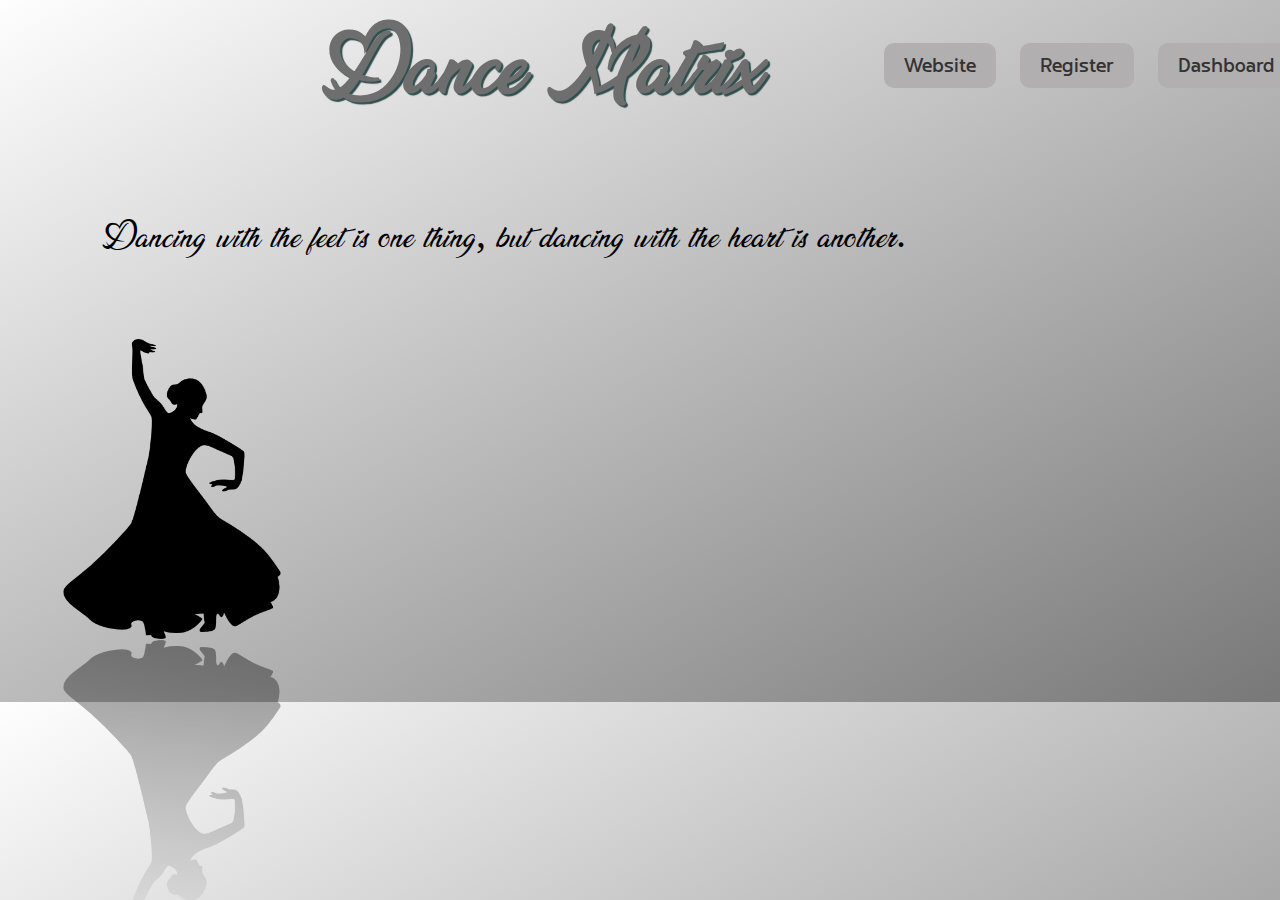
<file: index.html>
<!DOCTYPE html>
<html lang="en">
<head>
    <meta charset="UTF-8">
    <meta http-equiv="X-UA-Compatible" content="IE=edge">
    <meta name="viewport" content="width=device-width, initial-scale=1.0">
    <link rel="icon" type="image/x-icon" href="dancing.png">
    <title>Dream Dance</title>
    <link href="https://cdn.jsdelivr.net/npm/bootstrap@5.3.0-alpha1/dist/css/bootstrap.min.css" 
    rel="stylesheet" integrity="sha384-GLhlTQ8iRABdZLl6O3oVMWSktQOp6b7In1Zl3/Jr59b6EGGoI1aFkw7cmDA6j6gD" 
    crossorigin="anonymous">
    <link rel="stylesheet" href="dreamDance.css">
</head>
<body>
    <script src="dancematrix.js"></script>
    <div class="signup">
        <h2 id="studio">Dance Matrix</h2>
        <a href="http://localhost:8012/drupal3/" target="_blank"><button class="registerbtn" class="btn btn-primary">Website</button></a>
        <button class="registerbtn" class="btn btn-primary" onclick="displaySignup()">Register</button>
        <a href="http://localhost:8012/dancematrix/" target="_blank"><button class="registerbtn" class="btn btn-primary">Dashboard</button></a>
        <p id="quotes">Dancing with the feet is one thing, but dancing with the heart is another.</p>
        <img id="matrix_img" src="matrix.png" alt="Thank you">
    </div>
    <div class="modal">
    </div>
        <div id="form">
            <h3>REGISTRATION FORM: BASIC DETAILS</h3><button class="close" onclick="closeModalSignup()">x</button>
            <div id="errorMsg"></div>
            <div id="warning"></div>
            <form id="form1" method="post" action="submitUserData.php" onsubmit="return validateData()">
                    <div class="form-group row">
                        <label for="Name" class="col-sm-3 col-form-label">Name</label>
                        <div class="col-sm-9 field">
                            <input type="text" class="form-control" id="name" value="" name="fname">
                            <span class="required">*</span> 
                        </div>
                    </div>
                    <div>
                        <span>Gender</span>
                        <div class=" form-check form-check-inline gender">
                            <label for="male" class="col-sm-4 form-check-label">Male</label> 
                            <input type="radio" class="form-check-input" value="male" name="gender" id="male">
                        </div>
                        <div class="form-check form-check-inline gender">
                            <label for="female" class="col-sm-4 form-check-label">Female</label>
                            <input type="radio" class="form-check-input" value="female" name="gender" id="female">
                            <span class="spanCheck">*</span>
                        </div>
                    </div>
                    <div class="form-group row">
                        <label for="birth" class="col-sm-3 col-form-label">Date of Birth</label>
                        <div class="col-sm-9 field" >
                            <input type="date" class="form-control" name="birth" value="" id="birth">
                            <span class="required">*</span> 
                        </div>
                    </div>
                    <div class="form-group row">
                        <label for="email" class="col-sm-3 col-form-label">Email</label>
                        <div class="col-sm-9 field" >
                            <input type="email" class="form-control" value="" name="email" id="email">
                            <span class="required">*</span>
                        </div>
                    </div>
                    
                    <div class="form-group row">
                        <label for="phoneNumber" class="col-sm-3 col-form-label">Phone Number</label>
                        <div class="col-sm-9 field" >
                            <input type="text" class="form-control" name="phoneNumber" placeholder="12345-67890" value="" id="phoneNumber">
                            <span class="required">*</span>
                        </div>
                    </div>
                    
                    <div class="form-group row">
                        <div class="col-sm-3 field" >
                            <input type="submit" class="form-control submit" name="submit" value="Submit">
                        </div>
                    </div>
            </form>
    </div>
    
</body>
</html>
</file>
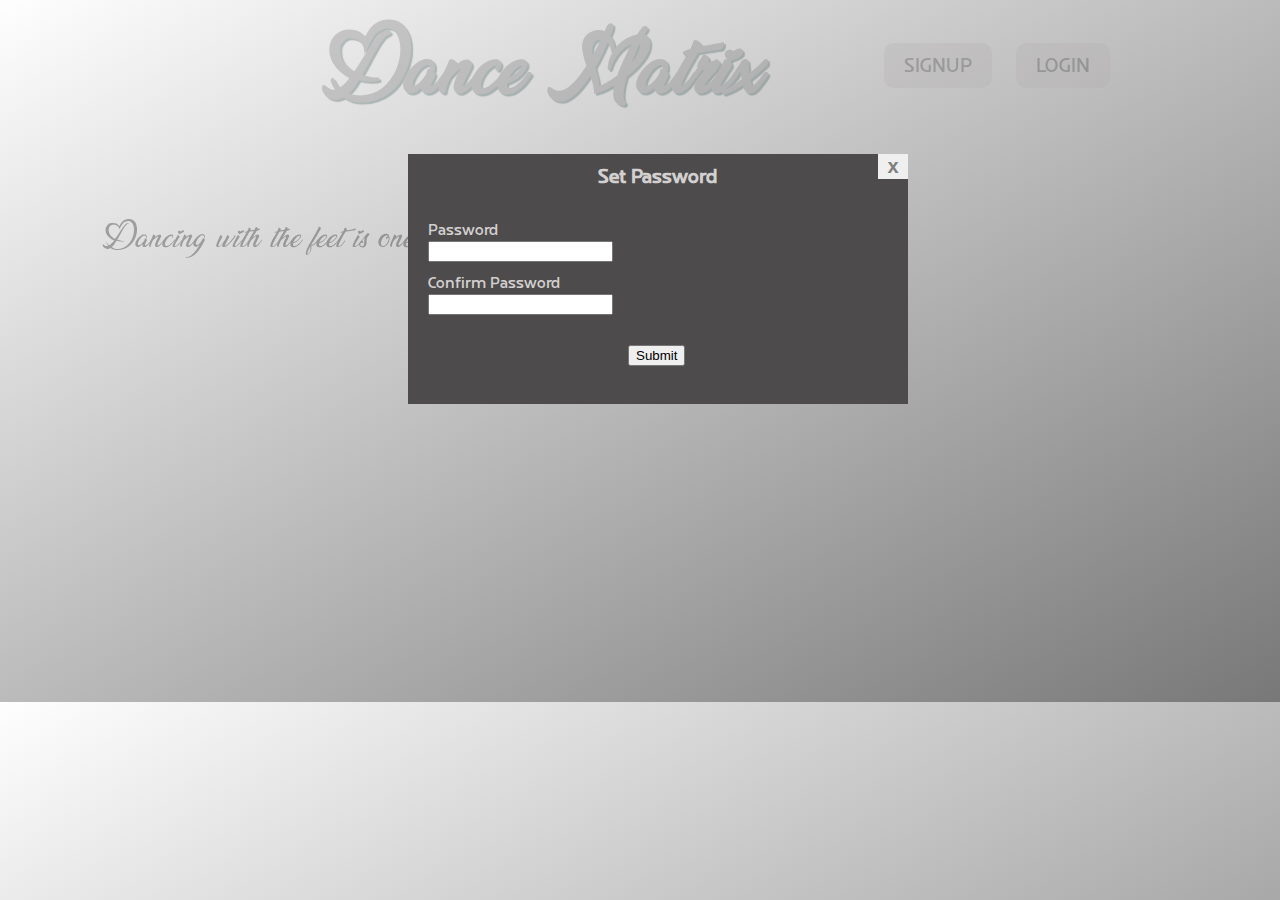
<file: setPassword.html>
<!DOCTYPE html>
<html lang="en">
<head>
    <meta charset="UTF-8">
    <meta http-equiv="X-UA-Compatible" content="IE=edge">
    <meta name="viewport" content="width=device-width, initial-scale=1.0">
    <link href="https://cdn.jsdelivr.net/npm/bootstrap@5.3.0-alpha1/dist/css/bootstrap.min.css" 
    rel="stylesheet" integrity="sha384-GLhlTQ8iRABdZLl6O3oVMWSktQOp6b7In1Zl3/Jr59b6EGGoI1aFkw7cmDA6j6gD" 
    crossorigin="anonymous">
    <link rel="stylesheet" href="dreamDance.css">
    <link rel="stylesheet" href="dreamDanceNew.css">
    <title>Dream Dance</title>
</head>
<body>
    <script>
        function closeModalPassword(){
            location.replace("http://localhost:8012/phpForCMS/Beginning/project/dreamDance/formPage.html")
        }
    </script>
    <div class="signup">
        <h2 id="studio">Dance Matrix</h2>
        <button class="registerbtn" class="btn btn-primary" onclick="displaySignup()">SIGNUP</button>
        <button class="registerbtn" class="btn btn-primary" onclick="displayLogin()">LOGIN</button>
        <p id="quotes">Dancing with the feet is one thing, but dancing with the heart is another.</p>
    </div>
    <div id="setPassword">
        <h3>Set Password</h3><button class="close" onclick="closeModalPassword()">x</button>
        <form method="POST" action="submitUserData.php">
            <div class="form-group row">
                <label for="password" class="col-sm-5 col-form-label">Password</label>
                <div class="col-sm-7 field">
                    <input type="password" class="form-control" id="password"  required>
                </div>
            </div>
            <div class="form-group row">
                <label for="cPassword" class="col-sm-5 col-form-label">Confirm Password</label>
                <div class="col-sm-7 field">
                    <input type="password" class="form-control" id="cPassword" name="cPassword" required>
                </div>
            </div>
            <div class="form-group row">
                <div class="col-sm-3 field">
                    <input type="submit" class="form-control" value="Submit" id="submit" name="submitPassword" required>
                </div>
            </div>
        </form>
    </div>
</body>
</html>
</file>
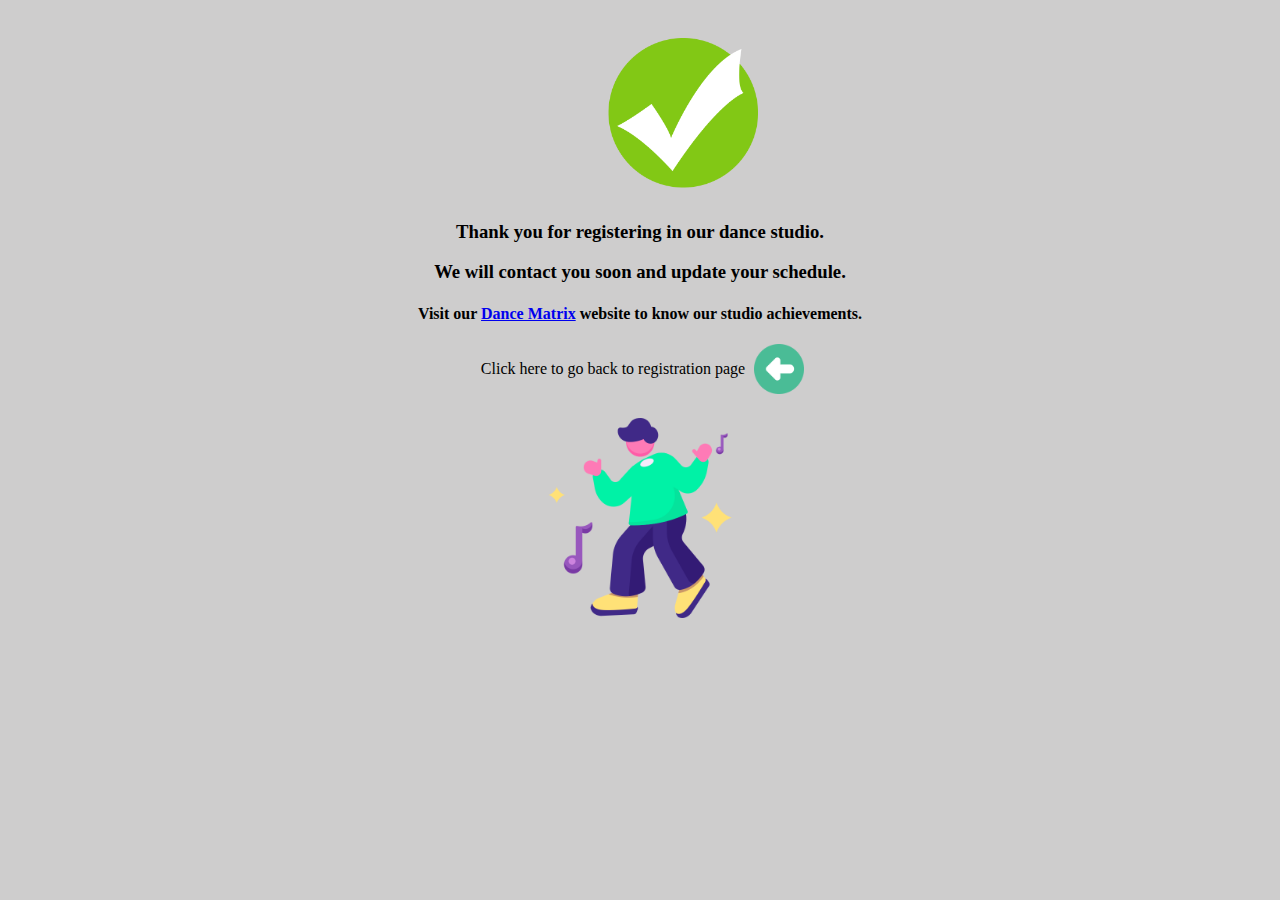
<file: ThankYou.html>
<!DOCTYPE html>
<html lang="en">
<head>
    <meta charset="UTF-8">
    <meta http-equiv="X-UA-Compatible" content="IE=edge">
    <meta name="viewport" content="width=device-width, initial-scale=1.0">
    <title>Document</title>
    <link rel="icon" type="image/x-icon" href="dancing.png">
    <style>
        body{
            background-color: rgb(206, 205, 205);
        }
        #thanku_img {
        position: relative;
        width: 150px;
        top: 30px;
        margin: auto;
        left: 600px;
    }
    #dance{
        width:200px;
    }
    #thanku {
    text-align: center;
    position: relative;
    top: 40px;
}
#back {
    width: 50px;
    position: relative;
    top: 20px;
    right: -5px;
}
p {
    margin-top: -20px;
    margin-bottom: 40px;
}
    </style>
</head>
<body>
    <img id="thanku_img" src="Thanku.jpg" alt="Thank you">
    <div id="thanku">
        <h3>Thank you for registering in our dance studio.</h3>
        <h3>We will contact you soon and update your schedule.</h3>
        <h4>Visit our <a href="http://localhost:8012/drupal3/" target="_blank">Dance Matrix</a> 
            website to know our studio achievements.</h4>
        <p>Click here to go back to registration page
            <a href="http://localhost:8012/phpForCMS/Beginning/project/dreamDance/formPage.html">
                <img id="back" src="previous.png" alt="Go back"></a>
        </p>
        <img id="dance" src="dance.png" alt="dancer">
    </div>
</body>
</html>
</file>
<file: dreamDance.css>
@font-face {
    font-family: 'myFirstFont';
    src: url(lucysaidok.ttf);
    }
@font-face{
    font-family: 'myNextFont';
    src:url(Coppint_Medium.ttf);
}
 body{
    background-image: linear-gradient(to bottom right, rgb(255, 254, 254), rgb(121, 120, 120));  
    height: 680px;
}
#matrix_img {
    width: 300px;
    position: relative;
    top: 50px;
    -webkit-box-reflect: below 1px linear-gradient(to bottom , rgba(0,0,0,0.0), rgba(0,0,0,0.4));
}
#form{
    font-family:'myNextFont';
    left: 400px;
    /* top: 50px;
    display:none; */
    position:absolute;
    width:650px;
    height:500px;
    margin-top:20px;
    box-shadow: 0px 8px 10px 2px grey;
    background-color: #4d4b4b;
    top: -550px;
    transition: transform 0.3s;
} 
.login {
    padding: 15px !important;
}
#loginForm{
    font-family: 'myNextFont';
    left: 400px;
    top: -350px;
    position: absolute;
    width: 650px;
    height: 300px;
    margin-top: 20px;
    padding: 20px;
    transition: transform 0.5s;
    box-shadow: 0px 8px 10px 2px grey;
    background-color: #4d4b4b;
}
.form-group{
    padding: 5px 20px;
    width:100%;
}
span{
    padding:20px;
    color: rgb(211, 208, 208);
}
.gender{
    margin-left:75px;
}
h3{
    text-align: center;
    padding-bottom: 5px;
    padding-top: 10px;
    font-size: 20px;
    color: rgb(211, 208, 208);
}
label{
    color: rgb(211, 208, 208);
}
.close{
    color: grey;
    position: absolute;
    top: 0px;
    right: 0px;
    font-weight: 600;
    font-size: 20px;
    border: none;
    width: 30px;
}
.registerbtn{
    font-family:'myNextFont';
    margin-left: 20px;
    padding: 10px 20px;
    border: none;
    background-color: #b1afaf;
    color: 333333;
    color: #333333;
    font-weight: 400;
    font-size: 20px;
    position: relative;
    border-radius: 10px;
    left: 600px;
    top: -40px;
    color:#333333;
    position: relative;
    left: 400px;
}
.registerbtn:hover{
    box-shadow:4px 4px 10px grey;
    background-color: rgb(165, 165, 165);
}
.modal{
    position:relative;
}
.signup{
    margin: 14px;
    height: 70px;
    transition: opacity 0.3s;
}
#studio{
    position: relative;
    left: 300px;
    top: -20px;
    font-family: 'myFirstFont';
    font-size:100px;
    display:inline;
    color:#6e6e6e;
    text-shadow: 2px 2px 1px darkslategrey;

}
#quotes{
    position: relative;
    top: 15px;
    left: 80px;
    font-weight: 500;
    font-size: 40px;
    font-family: myFirstFont;
    width: 80%;
}

.submit{
    position: relative;
    left: 250px;
    top: 30px;
    background-color:rgb(194, 191, 191);
    color:rgb(65, 65, 65);
    font-size: 20px;
    border: none;
}
.submit:hover{
    background-color:rgb(167, 165, 165);
}
#warning {
    display:none;
    background-image: url(warning.png);
    height: 35px;
    background-repeat: no-repeat;
    background-size: 30px;
    position: relative;
    top: -25px;
    left: 37px;
    margin: -15px;
}
.required {
    position: relative;
    top: -55px;
    left: 420px;
    color: rgb(255, 92, 92);
}
span.spanCheck {
    position: relative;
    top: -10px;
    left: 30px;
    color: rgb(255, 92, 92);
}
/* .modal{
    z-index:1;
    position:fixed;
    left:0;
    top:0;
    width:100vw;
    height:100vh;
    display:none;
    background-color:#000;
    opacity:0.5;
} */
body.modal-open {
    pointer-events: none;
  }

  body.modal-close {
    pointer-events: auto;
  }

  body.modal-open #form {
    pointer-events: auto;
  }
</file>
<file: dreamDanceNew.css>
#setPassword {
    font-family: 'myNextFont';
    background-color: #4d4b4b;
    width: 500px;
    height: 250px;
    position: relative;
    top: 50px;
    left: 400px;
}
.signup{
    opacity:0.3;
}
#submit {
    position: relative;
    left: 200px;
    margin-top: 20px;
}

label,h3{
    color:white;
    color: rgb(211, 208, 208);
}
</file>
